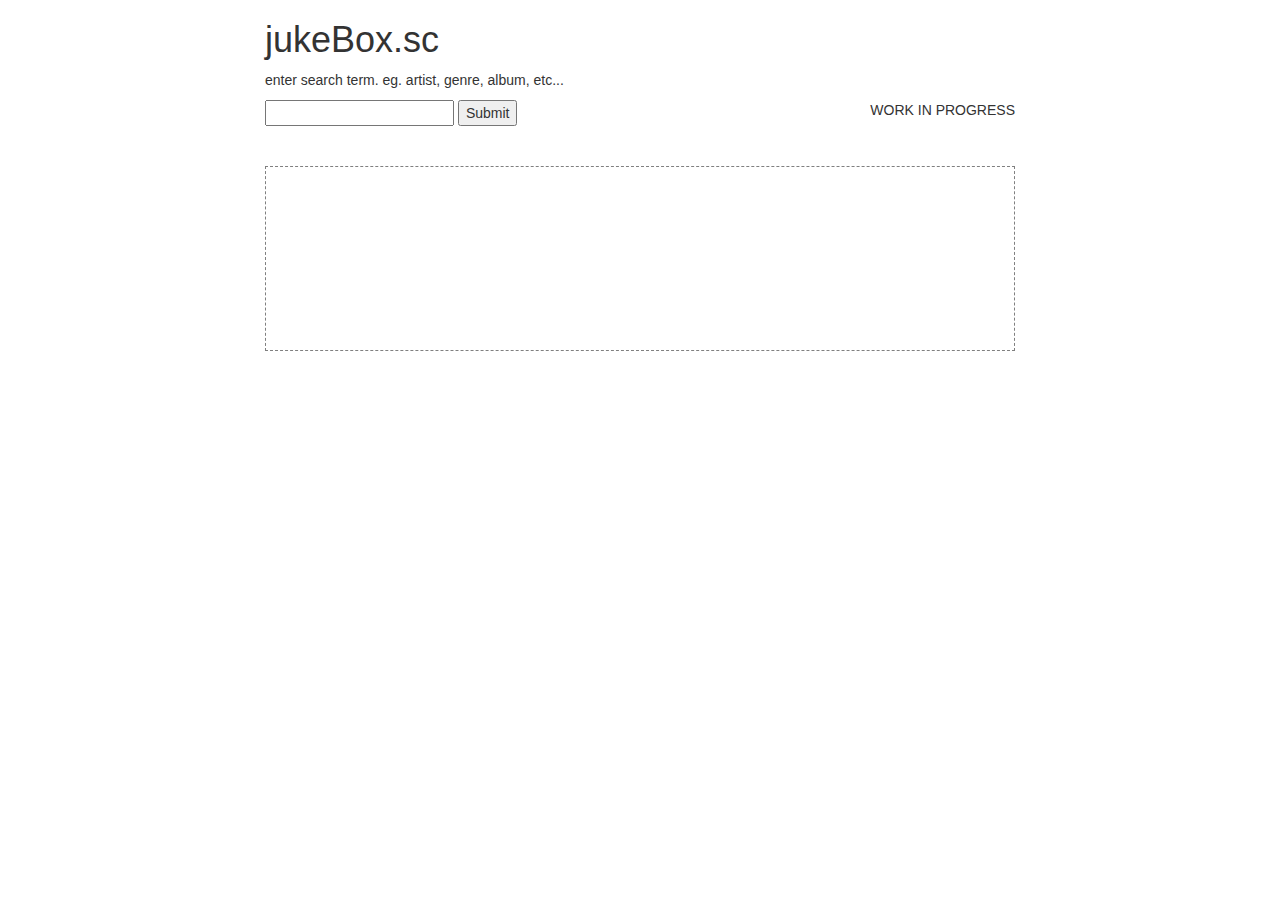
<file: sc.html>
<!DOCTYPE html>
<html>
  <head>
    <link rel="stylesheet" href="https://maxcdn.bootstrapcdn.com/bootstrap/3.3.7/css/bootstrap.min.css">
    <link rel="stylesheet" href="css/sc.css">
    <meta charset="utf-8">

    <title>Soundcloud</title>
  </head>
  <body>
    <!-- all code below this line!  -->

    <div class="head">
      <h1>jukeBox.sc</h1>
        <div >
          <p class="desc">enter search term. eg. artist, genre, album, etc...</p>
          <p class="wip">WORK IN PROGRESS</p>
       </div>
  <input id='search' type="text" />
  <button id='submit' type="button" name="button">Submit</button>
    </div>

<div class="container">
  <div class="row">
    <div id="grid0"class="col-sm-3"></div>
    <div id="grid1"class="col-sm-3"></div>
    <div id="grid2"class="col-sm-3"></div>
    <div id="grid3"class="col-sm-3"></div>
  </div>
  <div class="row">
    <div id="grid4"class="col-sm-3"></div>
    <div id="grid5"class="col-sm-3"></div>
    <div id="grid6"class="col-sm-3"></div>
    <div id="grid7"class="col-sm-3"></div>
  </div>
  <div class="row">
    <div id="grid8"class="col-sm-3"></div>
    <div id="grid9"class="col-sm-3"></div>
    <div id="grid10"class="col-sm-3"></div>
    <div id="grid11"class="col-sm-3"></div>
  </div>
</div>










<!-- no code below this line! -->
<script src="https://connect.soundcloud.com/sdk/sdk-3.2.2.js"></script>
<script src="https://ajax.googleapis.com/ajax/libs/jquery/1.12.4/jquery.min.js"></script>
<script src="js/sc.js" type="text/javascript"> </script>
  </body>



</html>
</file>
<file: css/sc.css>
#sc {
  max-width: 900px;
  min-height: 600px;
  margin: auto;
  border-style: dashed;
  border-width: 2px;
  border-color: #808080;
}
.container {
  /*background-color: #808080;*/
  border-width: 1px;
  border-style: dashed;
  border-color: #808080;
max-width: 750px;
  /*padding: 30px;*/
}

.row {
  /*margin:auto;*/
  padding: 30px;
  font-size: 11px;
}
.col-sm-3 {
  max-width: 175px;

}
.head {
  max-width: 750px;
  margin:auto;
  margin-bottom: 40px;
}

.inst {
  display: inline-block;
}

.wip {
  display: inline-block;
  float: right;
}
</file>
